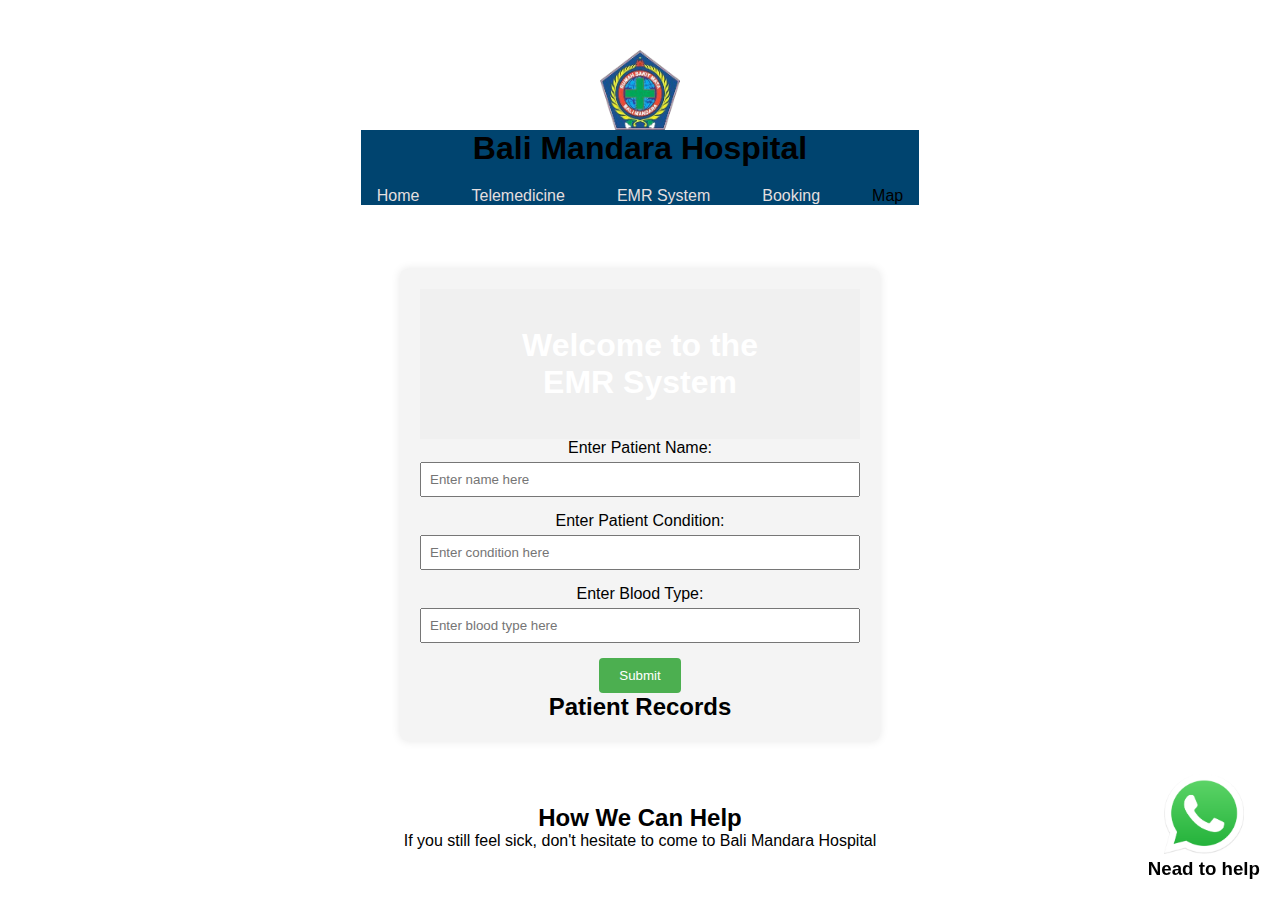
<file: emr.html>
<!DOCTYPE html>
<html lang="en">

<head>
    <meta charset="UTF-8">
    <meta name="viewport" content="width=device-width, initial-scale=1.0">
    <title>EMR System</title>
    <script src="https://code.jquery.com/jquery-3.6.0.min.js"></script>
    <link rel="stylesheet" href="./emr.css">
    <style>
        .body-container {
            display: flex;
            flex-direction: column;
            padding: 50px 0px;
        }
    </style>
</head>

<body class="body-container">

    <head>
        <img src="./logo.png" class="logo" />
        <nav class="navbar-container">
            <h1>Bali Mandara Hospital</h1>
            <ul class="navbar-items">
                <li><a href="./index.html">Home</a></li>
                <li><a href="./telemidicine.html">Telemedicine</a></li>
                <li><a href="emr.html">EMR System</a></li>
                <li><a href="booking.html">Booking</a></li>
                <li style="color: black;">
                    <div id="map">Map</div>
                </li>
            </ul>

        </nav>

    </head>
    <div class="container">
        <header>
            <h1 id="display-name">Welcome to the EMR System</h1>
        </header>

        <section class="input-section">
            <form id="patient-form">
                <div class="form-group">
                    <label for="patient-name">Enter Patient Name:</label>
                    <input type="text" id="patient-name" name="patient-name" placeholder="Enter name here" required>
                </div>
                <div class="form-group">
                    <label for="patient-disease">Enter Patient Condition:</label>
                    <input type="text" id="patient-disease" name="patient-disease" placeholder="Enter condition here" required>
                </div>
                <div class="form-group">
                    <label for="patient-blood">Enter Blood Type:</label>
                    <input type="text" id="patient-blood" name="patient-blood" placeholder="Enter blood type here" required>
                </div>
                <button type="submit">Submit</button>
            </form>
        </section>

        <section class="patient-records">
            <h2>Patient Records</h2>
            <div id="record-list">
                <!-- Daata pasien masuk sini -->
            </div>
        </section>
    </div>

    <section class="how-we-can-help">
        <h2>How We Can Help</h2>
        <p>If you still feel sick, don't hesitate to come to Bali Mandara Hospital</p>

        <div class="float-button">
            <a href="https://wa.me/+62 821-4616-7341" target="_blank"></a>
            <img src="./whatasap.png" alt="Need to Help" width="80px">
            <h3>Nead to help</h3>
        </div>
    </section>

    <script>
        $(document).ready(function() {
            $('#patient-form').submit(function(event) {
                event.preventDefault(); // Mencegah form dari reload halaman

                // Mengambil nilai dari input
                var patientName = $('#patient-name').val();
                var patientDisease = $('#patient-disease').val();
                var patientBlood = $('#patient-blood').val();

                // Menampilkan nama pasien di header
                $('#display-name').text("Welcome, " + patientName + " to the EMR System!");

                // Membuat elemen baru untuk menampilkan data pasien
                var record = `
                <div class="record">
                    <p><strong>Name:</strong> ${patientName}</p>
                    <p><strong>Condition:</strong> ${patientDisease}</p>
                    <p><strong>Blood Type:</strong> ${patientBlood}</p>
                </div>
            `;

                // Menambahkan data pasien ke daftar
                $('#record-list').append(record);

                // Mengosongkan input setelah submit
                $('#patient-name').val('');
                $('#patient-disease').val('');
                $('#patient-blood').val('');
            });
        });
    </script>
</body>

</html>
</file>
<file: emr.css>
* {
    margin: 0;
    padding: 0;
    box-sizing: border-box;
}

header {
    background-color: rgba(228, 228, 228, 0.222);
    color: white;
    display: flex;
    justify-content: space-between;
    align-items: center;
    height: 150px;
    gap: 20px;
    padding: 0 4rem;
    text-decoration: none;
}

nav>ul {
    display: flex;
    list-style: none;
    gap: 20px;
    text-decoration: none;
}

.navbar-container {
    display: flex;
    flex-direction: column;
    align-items: center;
    gap: 20px;
    text-decoration: none;
    background-color: #00446f;
}

.navbar-items {
    display: flex;
    align-items: center;
    text-decoration: none;
    color: #f7f7f7;
    /* Warna link */
}

.navbar-items>li>a {
    text-decoration: none;
    color: #e4dfdf;
}

.container-img {
    position: relative;
    height: calc(100vh - 150px);
    width: 100%;
}

.main-img {
    width: 100%;
    object-fit: cover;
    height: 100%;
}

.blur-img {
    position: absolute;
    width: 100%;
    height: 100%;
    background-color: rgba(0, 0, 0, 0.564);
    top: 0;
    display: flex;
    align-items: center;
    justify-content: center;
}

.main-text {
    color: #eef0f0;
    font-size: 70px
}

.logo {
    width: 80px;
    height: 80px;
}

.float-button {
    position: fixed;
    z-index: 500;
    bottom: 20px;
    right: 20px;
}

.features-container {
    display: flex;
    flex-direction: column;
    /* Mengatur elemen berderet secara vertikal */
    align-items: flex-start;
    /* Menempatkan elemen di sisi kiri */
    gap: 20px;
    /* Jarak antar elemen */
    padding: 20px;
    background-color: #f49;
    /* Warna latar belakang */
    max-width: 300px;
    /* Batas lebar agar tetap di sisi kiri */
}

nav ul li {
    display: inline;
    margin: 0 1rem;
}

nav ul li a {
    color: #fff;
    text-decoration: none;
}

.container {
    padding: 2rem;
    max-width: 600px;
    margin: auto;
}

.form-container {
    background-color: rgba(255, 255, 255, 0.7);
    border-radius: 5px;
    padding: 2rem;
    box-shadow: 0 0 10px rgba(0, 0, 0, 0.1);
}

.form-container h2 {
    margin-top: 0;
}

.form-container label {
    display: block;
    margin: 0.5rem 0 0.2rem;
}

.form-container input,
.form-container select,
.form-container textarea {
    width: 100%;
    padding: 0.5rem;
    margin-bottom: 1rem;
    border: 1px solid #000000;
    border-radius: 5px;
}

.form-container button {
    background-color: #007BFF;
    color: #fff;
    border: none;
    padding: 0.7rem;
    border-radius: 5px;
    cursor: pointer;
}

.form-container button:hover {
    background-color: #0056b3;
}

footer {
    background-color: #000000;
    color: #fff;
    text-align: center;
    padding: 1rem 0;
    position: fixed;
    width: 100%;
    height: 3%;
    bottom: 0;
}

.container-img {
    position: relative;
    height: calc(100vh - 150px);
    width: 100%;
}

.main-img {
    width: 100%;
    object-fit: cover;
    height: 100%;
}

.blur-img {
    position: absolute;
    width: 100%;
    height: 100%;
    background-color: rgba(0, 0, 0, 0.564);
    top: 0;
    display: flex;
    align-items: center;
    justify-content: center;
}

body,
html {
    height: 100%;
    margin: 0;
    font-family: Arial, sans-serif;
    display: flex;
    justify-content: center;
    align-items: center;
}

.container {
    width: 80%;
    max-width: 600px;
    background-color: #f4f4f4;
    padding: 20px;
    border-radius: 8px;
    box-shadow: 0 0 10px rgba(0, 0, 0, 0.1);
}

header,
.input-section,
.patient-records {
    text-align: center;
}

.form-group {
    margin-bottom: 15px;
}

input[type="text"] {
    width: 100%;
    padding: 8px;
    margin-top: 5px;
    box-sizing: border-box;
}

button {
    padding: 10px 20px;
    background-color: #4CAF50;
    color: white;
    border: none;
    border-radius: 4px;
    cursor: pointer;
}

button:hover {
    background-color: #45a049;
}

.record {
    background-color: #ffffff;
    margin-top: 15px;
    padding: 10px;
    border: 1px solid #ddd;
    border-radius: 5px;
}

.how-we-can-help {
    text-align: center;
    padding: 4
}
</file>
